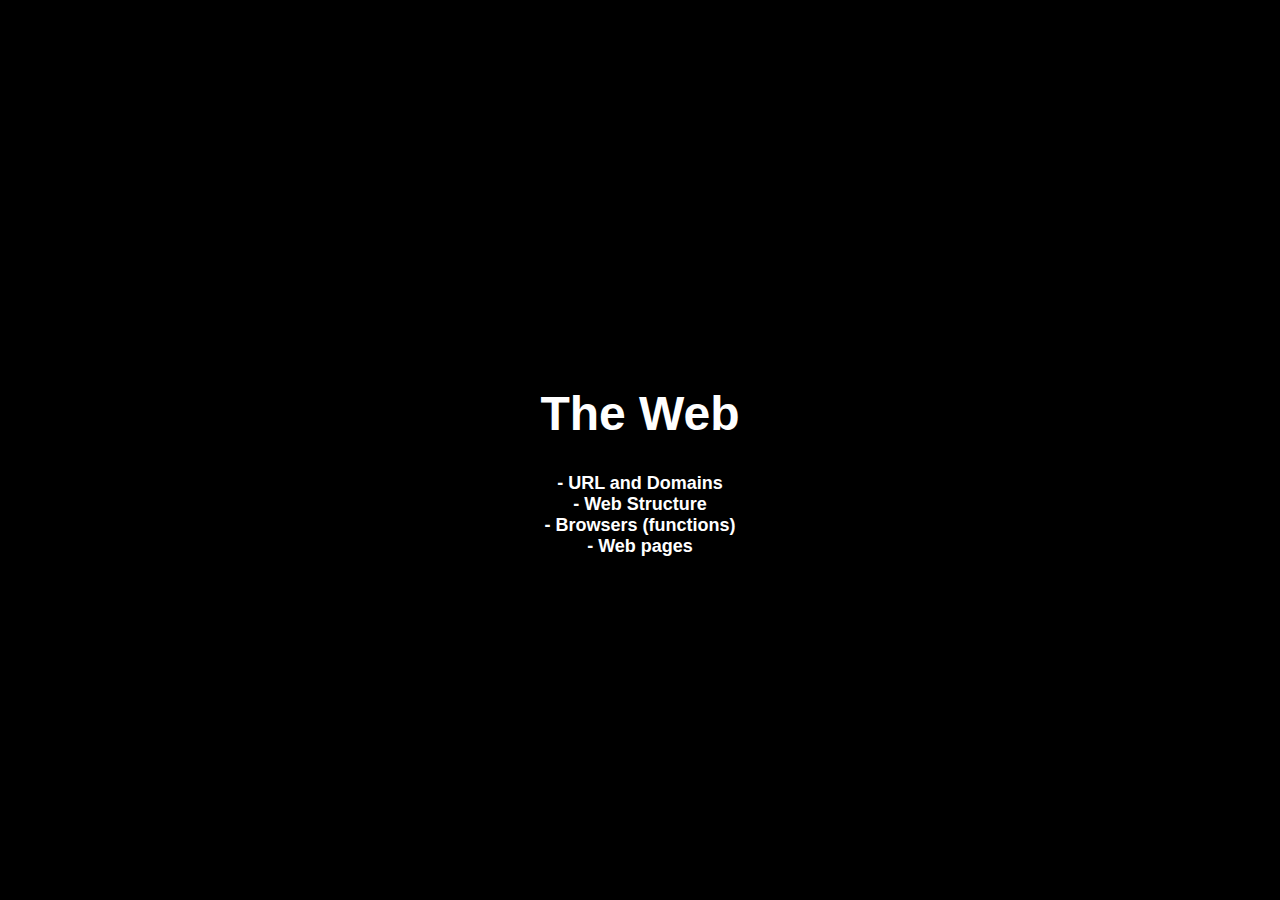
<file: index.html>
<html style="margin-top: 10cm">
    <link rel="stylesheet" href="style.css" />
    <center><h1 style="font-size: xxx-large">The Web</h1></center>
    <center>
        <a href="./url_domains.html"><b>- URL and Domains</b></a>
    </center>
    <center>
        <a href="./bowtie.html"><b>- Web Structure</b></a>
    </center>
    <center>
        <a href="./browser_search.html"><b>- Browsers (functions)</b></a>
    </center>
    <center>
        <a href="./web_pages.html"><b>- Web pages</b></a>
    </center>
    <script src="preload.js"></script>
</html>
</file>
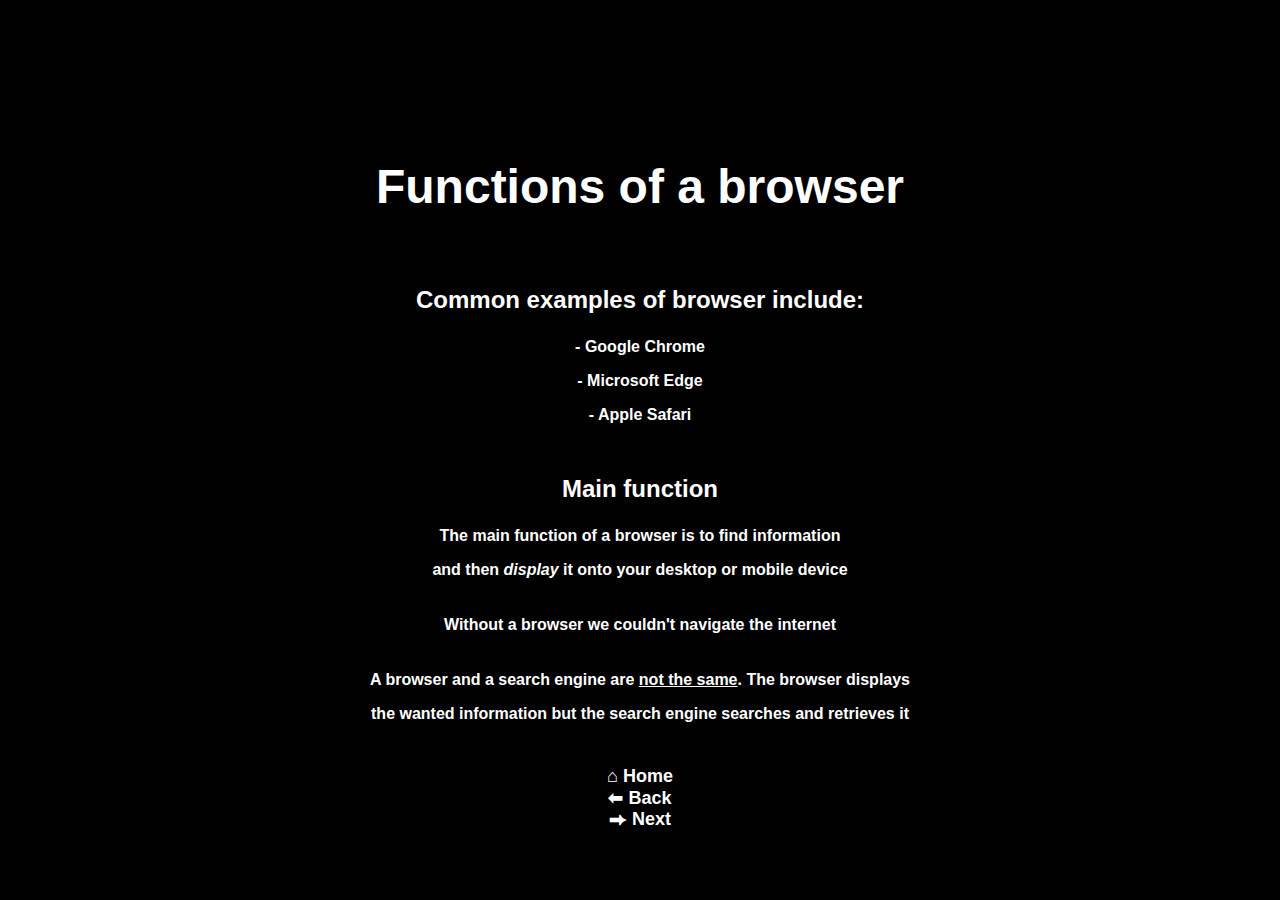
<file: browser_search.html>
<html>
    <html style="margin-top: 4cm">
        <link rel="stylesheet" href="style.css" />
        <center>
            <h1 style="font-size: xxx-large">Functions of a browser</h1>
        </center>
        <br />
        <br />
        <br />
        <center>
            <p style="font-size: x-large">
                Common examples of browser include:
            </p>
        </center>
        <center><p>- Google Chrome</p></center>
        <center><p>- Microsoft Edge</p></center>
        <center><p>- Apple Safari</p></center>
        <br />
        <br />
        <center><p style="font-size: x-large">Main function</p></center>
        <center>
            <p>The main function of a browser is to find information</p>
        </center>
        <center>
            <p>and then <i>display</i> it onto your desktop or mobile device</p>
        </center>
        <br />
        <center>
            <p>Without a browser we couldn't navigate the internet</p>
        </center>
        <br />
        <center>
            <p>
                A browser and a search engine are <u>not the same</u>. The
                browser displays
            </p>
        </center>
        <center>
            <p>
                the wanted information but the search engine searches and
                retrieves it
            </p>
        </center>
        <br />
        <br />
        <br />
        <br />
        <br />
        <center>
            <a href="./index.html"><b> ⌂ Home</b></a>
        </center>
        <center>
            <a href="./index.html"><b> ⬅ Back</b></a>
        </center>
        <center>
            <a href="./search_engines.html"><b> ⮕ Next</b></a>
        </center>
        <script src="preload.js"></script>
    </html>
    <script src="preload.js"></script>
</html>
</file>
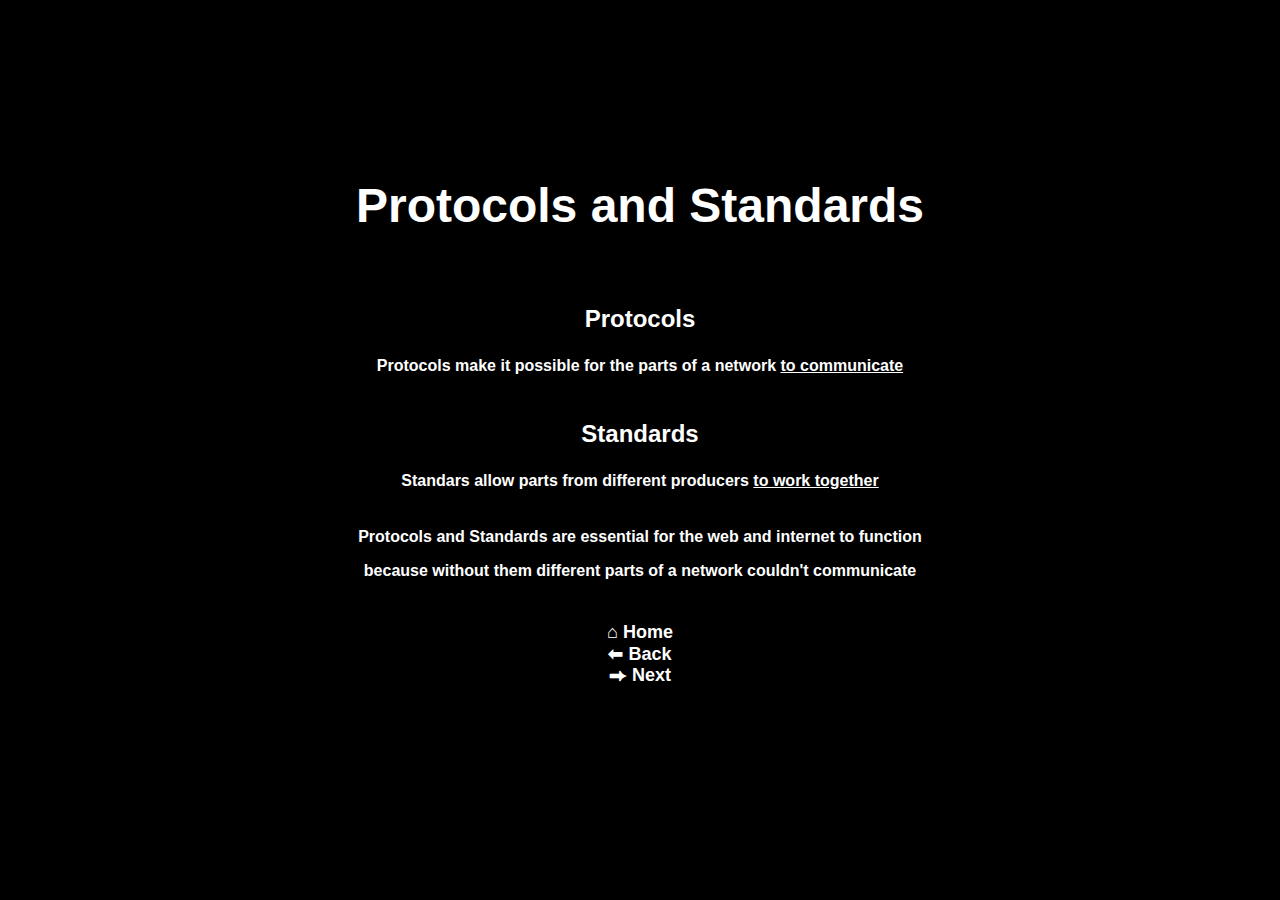
<file: protocols.html>
<html style="margin-top: 4.5cm">
    <link rel="stylesheet" href="style.css" />
    <center>
        <h1 style="font-size: xxx-large">Protocols and Standards</h1>
    </center>
    <br />
    <br />
    <br />
    <center><p style="font-size: x-large">Protocols</p></center>
    <center>
        <p>
            Protocols make it possible for the parts of a network
            <u>to communicate</u>
        </p>
    </center>
    <br />
    <center><p style="font-size: x-large">Standards</p></center>
    <center>
        <p>
            Standars allow parts from different producers
            <u>to work together</u>
        </p>
    </center>
    <br />
    <center>
        <p>
            Protocols and Standards are essential for the web and internet to
            function
        </p>
    </center>
    <center>
        <p>
            because without them different parts of a network couldn't
            communicate
        </p>
    </center>
    <br />
    <br />
    <br />
    <br />
    <br />
    <center>
        <a href="./index.html"><b> ⌂ Home</b></a>
    </center>
    <center>
        <a href="./web_pages.html"><b> ⬅ Back</b></a>
    </center>
    <center>
        <a href="./types_pages.html"><b> ⮕ Next</b></a>
    </center>
    <script src="preload.js"></script>
</html>
</file>
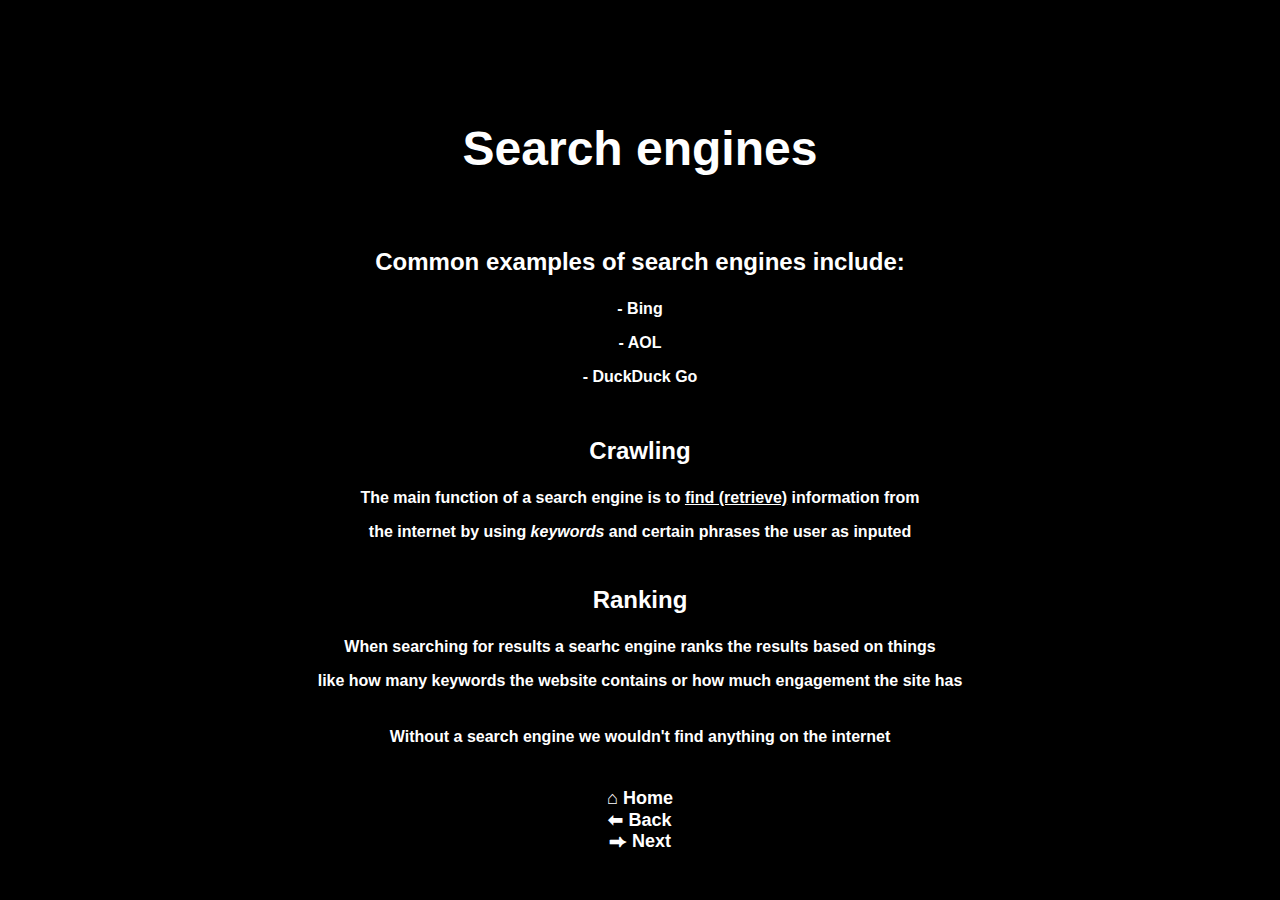
<file: search_engines.html>
<html>
    <html style="margin-top: 3cm">
        <link rel="stylesheet" href="style.css" />
        <center><h1 style="font-size: xxx-large">Search engines</h1></center>
        <br />
        <br />
        <br />
        <center>
            <p style="font-size: x-large">
                Common examples of search engines include:
            </p>
        </center>
        <center><p>- Bing</p></center>
        <center><p>- AOL</p></center>
        <center><p>- DuckDuck Go</p></center>
        <br />
        <br />
        <center><p style="font-size: x-large">Crawling</p></center>
        <center>
            <p>
                The main function of a search engine is to
                <u>find (retrieve)</u> information from
            </p>
        </center>
        <center>
            <p>
                the internet by using <i>keywords</i> and certain phrases the
                user as inputed
            </p>
        </center>
        <br />
        <center><p style="font-size: x-large">Ranking</p></center>
        <center>
            <p>
                When searching for results a searhc engine ranks the results
                based on things
            </p>
        </center>
        <center>
            <p>
                like how many keywords the website contains or how much
                engagement the site has
            </p>
        </center>
        <br />
        <center>
            <p>
                Without a search engine we wouldn't find anything on the
                internet
            </p>
        </center>
        <br />
        <br />
        <br />
        <br />
        <br />
        <center>
            <a href="./index.html"><b> ⌂ Home</b></a>
        </center>
        <center>
            <a href="./browser_search.html"><b> ⬅ Back</b></a>
        </center>
        <center>
            <a href="./web_crawlers.html"><b> ⮕ Next</b></a>
        </center>
        <script src="preload.js"></script>
    </html>
    <script src="preload.js"></script>
</html>
</file>
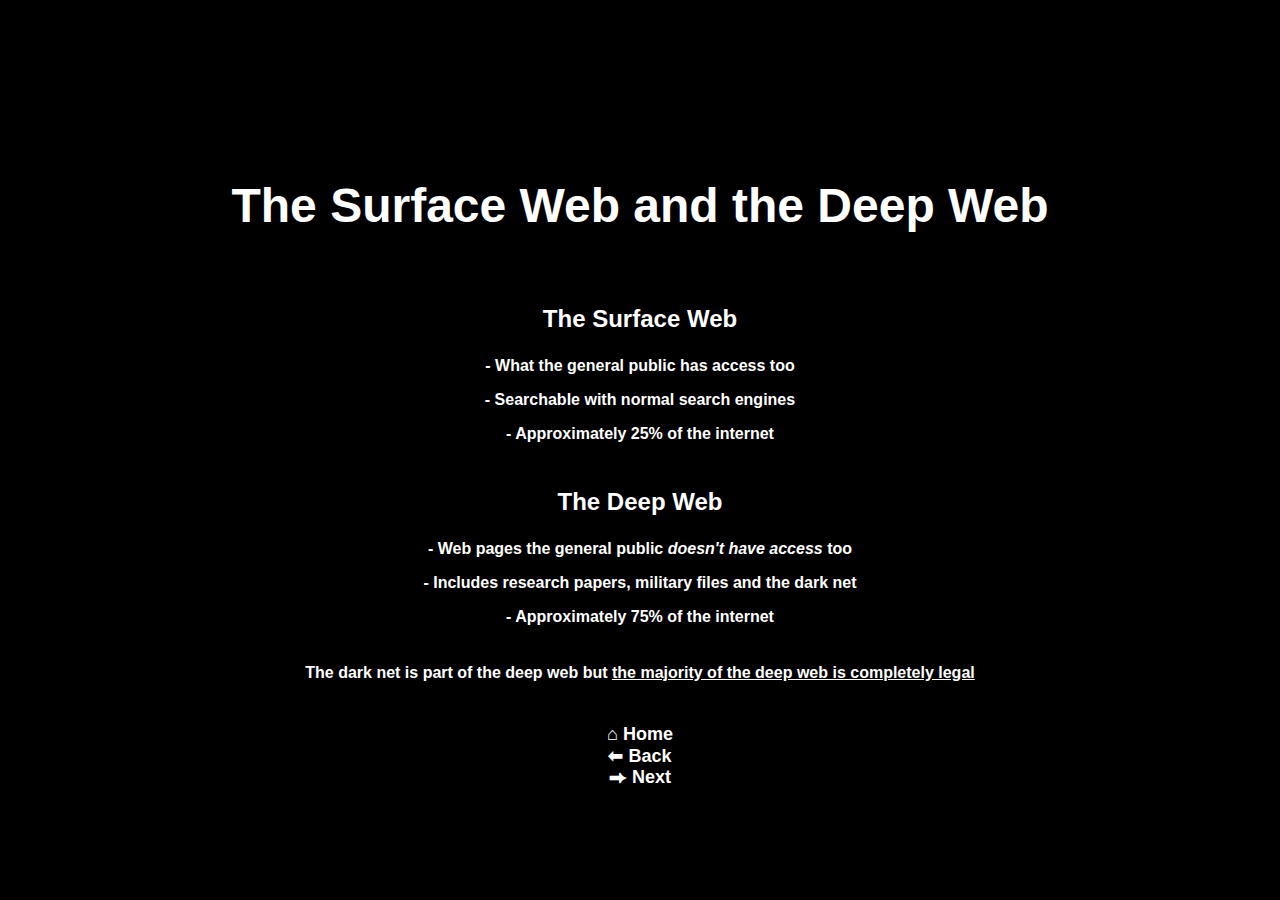
<file: surface_deep.html>
<html style="margin-top: 4.5cm">
    <link rel="stylesheet" href="style.css" />
    <center>
        <h1 style="font-size: xxx-large">The Surface Web and the Deep Web</h1>
    </center>
    <br />
    <br />
    <br />
    <center><p style="font-size: x-large">The Surface Web</p></center>
    <center><p>- What the general public has access too</p></center>
    <center><p>- Searchable with normal search engines</p></center>
    <center><p>- Approximately 25% of the internet</p></center>
    <br />
    <center><p style="font-size: x-large">The Deep Web</p></center>
    <center>
        <p>- Web pages the general public <i>doesn't have access</i> too</p>
    </center>
    <center>
        <p>- Includes research papers, military files and the dark net</p>
    </center>
    <center><p>- Approximately 75% of the internet</p></center>
    <br />
    <center>
        <p>
            The dark net is part of the deep web but
            <u>the majority of the deep web is completely legal</u>
        </p>
    </center>
    <br />
    <br />
    <br />
    <br />
    <br />
    <center>
        <a href="./index.html"><b> ⌂ Home</b></a>
    </center>
    <center>
        <a href="./bowtie.html"><b> ⬅ Back</b></a>
    </center>
    <center>
        <a href="./web10.html"><b> ⮕ Next</b></a>
    </center>
    <script src="preload.js"></script>
</html>
</file>
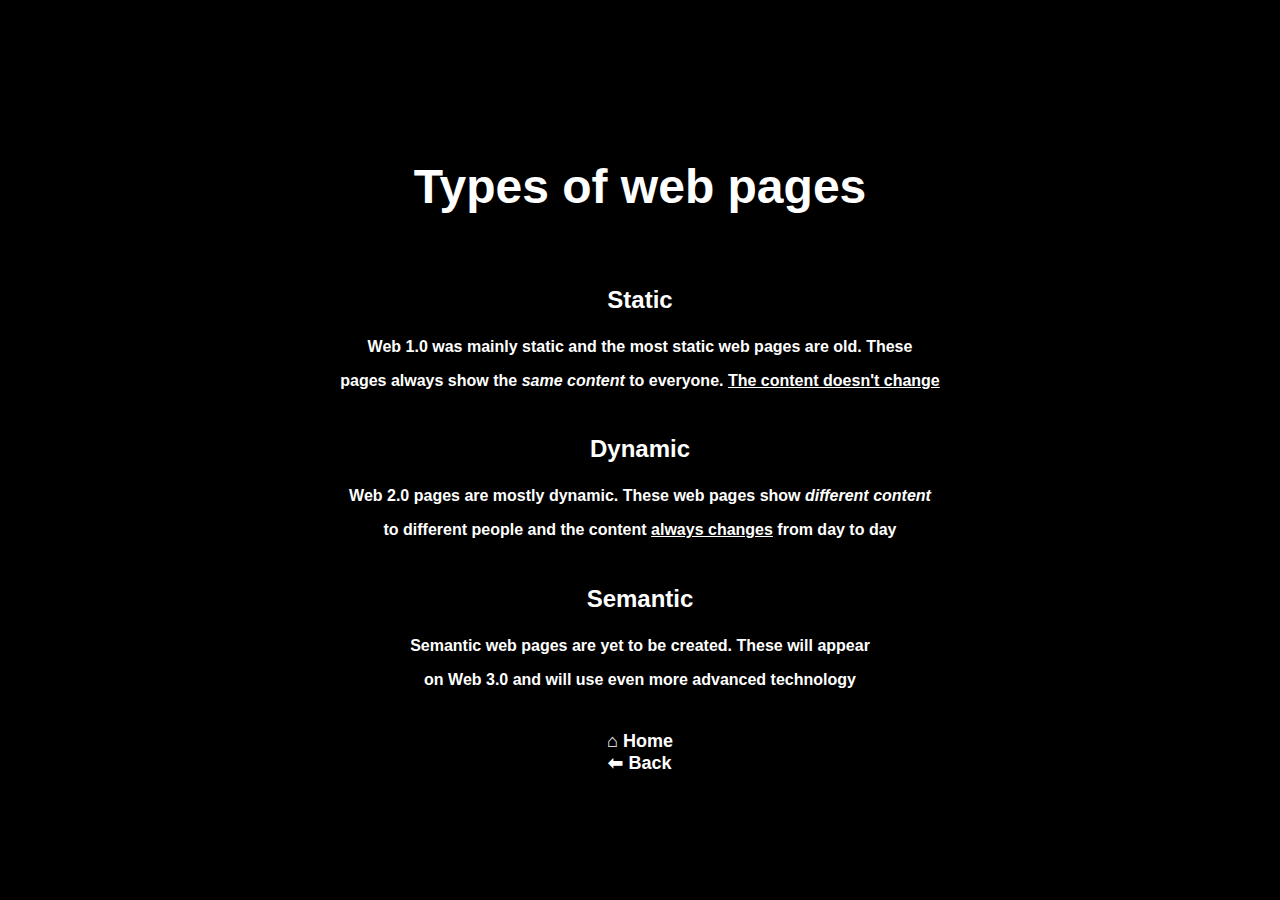
<file: types_pages.html>
<html style="margin-top: 4cm">
    <link rel="stylesheet" href="style.css" />
    <center><h1 style="font-size: xxx-large">Types of web pages</h1></center>
    <br />
    <br />
    <br />
    <center><p style="font-size: x-large">Static</p></center>
    <center>
        <p>
            Web 1.0 was mainly static and the most static web pages are old.
            These
        </p>
    </center>
    <center>
        <p>
            pages always show the <i>same content</i> to everyone.
            <u> The content doesn't change</u>
        </p>
    </center>
    <br />
    <center><p style="font-size: x-large">Dynamic</p></center>
    <center>
        <p>
            Web 2.0 pages are mostly dynamic. These web pages show
            <i>different content</i>
        </p>
    </center>
    <center>
        <p>
            to different people and the content <u>always changes</u> from day
            to day
        </p>
    </center>
    <br />
    <center><p style="font-size: x-large">Semantic</p></center>
    <center>
        <p>Semantic web pages are yet to be created. These will appear</p>
    </center>
    <center>
        <p>on Web 3.0 and will use even more advanced technology</p>
    </center>
    <br />
    <br />
    <br />
    <br />
    <br />
    <center>
        <a href="./index.html"><b> ⌂ Home</b></a>
    </center>
    <center>
        <a href="./protocols.html"><b> ⬅ Back</b></a>
    </center>
    <script src="preload.js"></script>
</html>
</file>
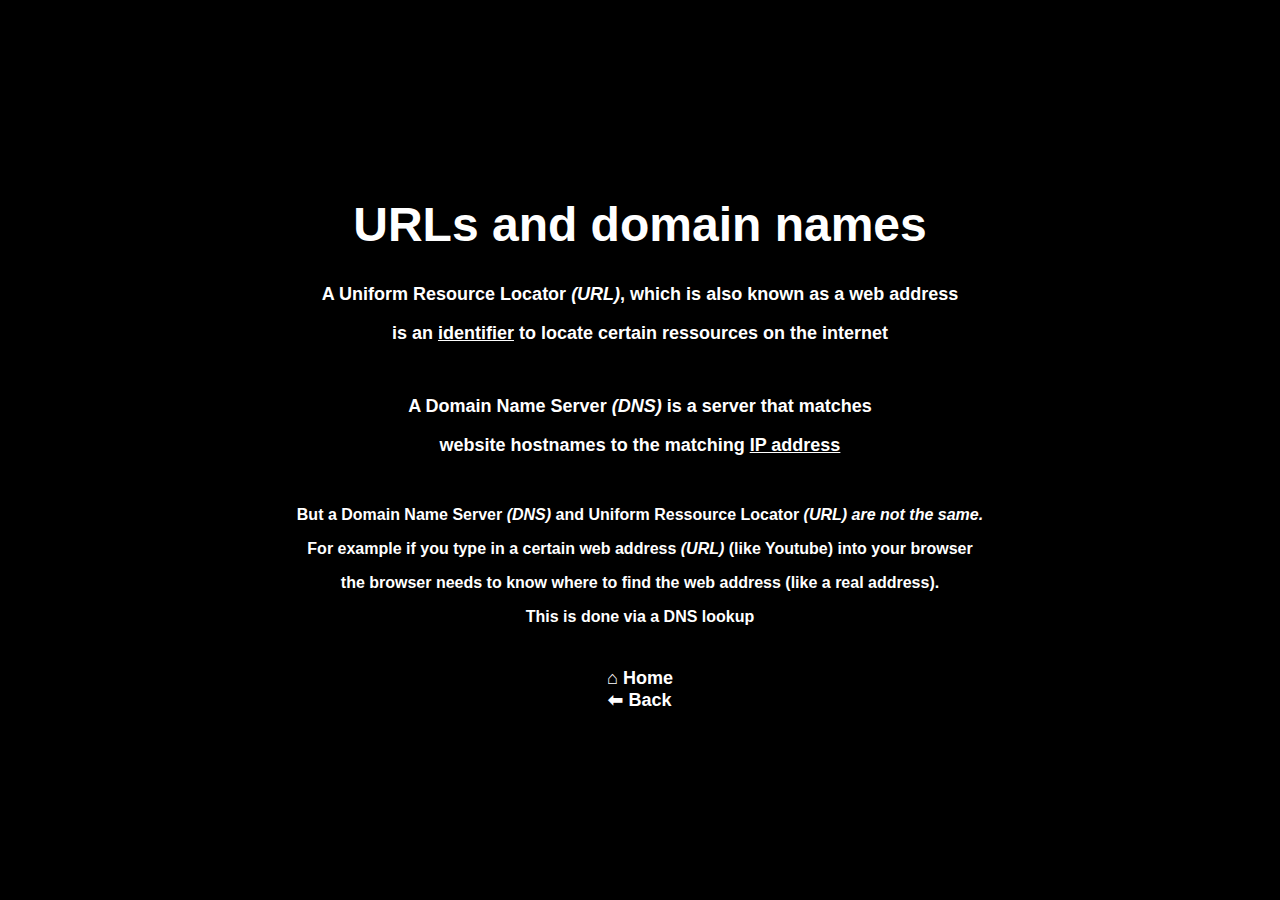
<file: url_domains.html>
<html style="margin-top: 5cm">
    <link rel="stylesheet" href="style.css" />
    <center><h1 style="font-size: xxx-large">URLs and domain names</h1></center>
    <center>
        <p style="font-size: large">
            <b
                >A Uniform Resource Locator <i>(URL)</i>, which is also known as
                a web address</b
            >
        </p>
    </center>
    <center>
        <p style="font-size: large">
            <b
                >is an <u>identifier</u> to locate certain ressources on the
                internet</b
            >
        </p>
    </center>
    <br />
    <br />
    <br />
    <center>
        <p style="font-size: large">
            <b>A Domain Name Server <i>(DNS)</i> is a server that matches</b>
        </p>
    </center>
    <center>
        <p style="font-size: large">
            <b>website hostnames to the matching <u>IP address</u></b>
        </p>
    </center>
    <br />
    <br />
    <br />
    <center>
        <p>
            <b
                >But a Domain Name Server <i>(DNS)</i> and Uniform Ressource
                Locator <i>(URL) are not the same.</i></b
            >
        </p>
    </center>
    <center>
        <p>
            <b
                >For example if you type in a certain web address
                <i>(URL)</i> (like Youtube) into your browser</b
            >
        </p>
    </center>
    <center>
        <p>
            <b
                >the browser needs to know where to find the web address (like a
                real address).</b
            >
        </p>
    </center>
    <center>
        <p><b>This is done via a DNS lookup</b></p>
    </center>
    <br />
    <br />
    <br />
    <br />
    <br />
    <center>
        <a href="./index.html"><b> ⌂ Home</b></a>
    </center>
    <center>
        <a href="./index.html"><b> ⬅ Back</b></a>
    </center>
    <script src="preload.js"></script>
</html>
</file>
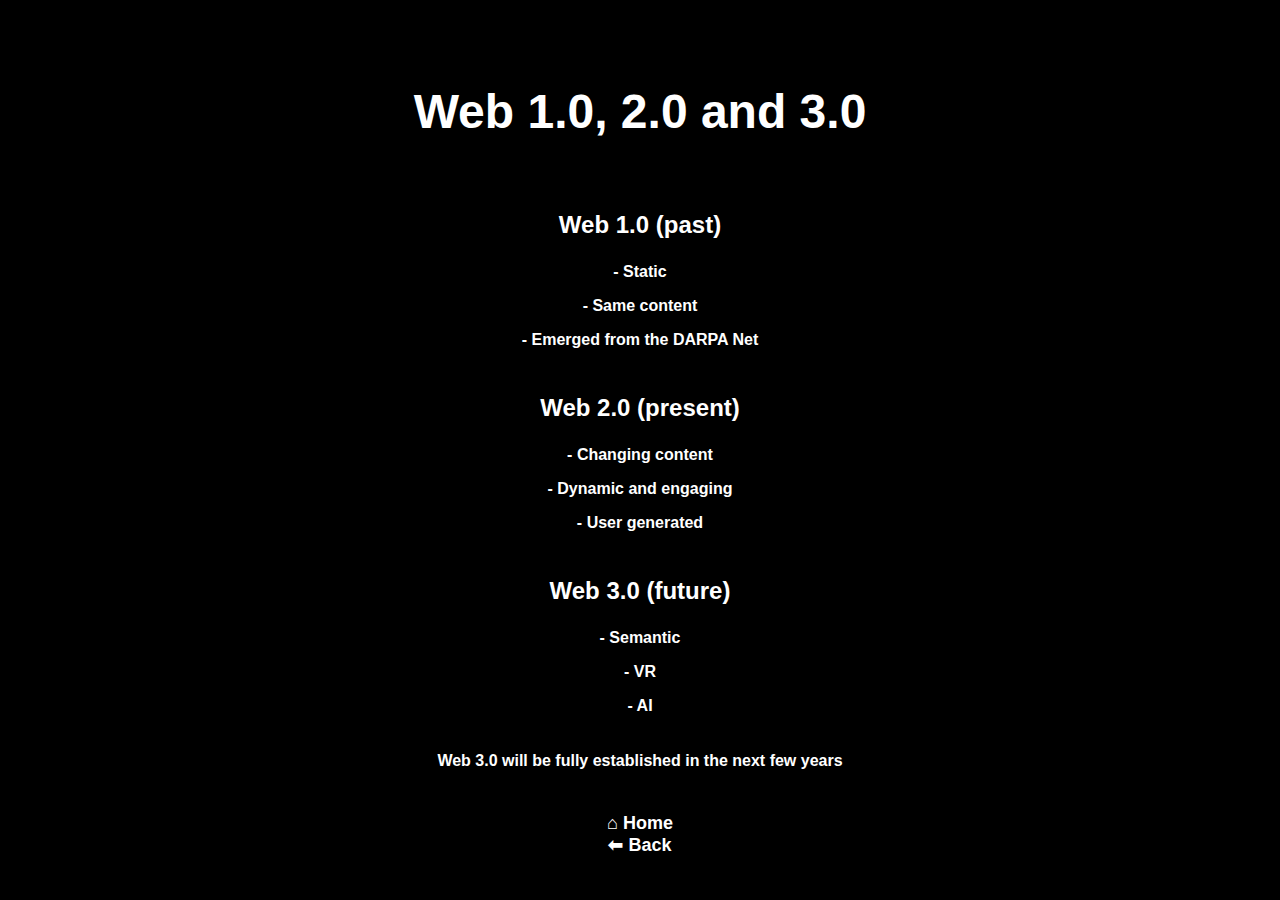
<file: web10.html>
<html style="margin-top: 2cm;">
    <link rel="stylesheet" href="style.css">
    <center><h1 style="font-size: xxx-large">Web 1.0, 2.0 and 3.0</h1></center>
    <br>
    <br>
    <br>
    <center><p style="font-size: x-large;">Web 1.0 (past)</p></center>
    <center><p>- Static</p></center>
    <center><p>- Same content</p></center>
    <center><p>- Emerged from  the DARPA Net</p></center>
    <br>
    <center><p style="font-size: x-large;">Web 2.0 (present)</p></center>
    <center><p>- Changing content</p></center>
    <center><p>- Dynamic and engaging</p></center>
    <center><p>- User generated</p></center>
    <br>
    <center><p style="font-size: x-large;">Web 3.0 (future)</p></center>
    <center><p>- Semantic</p></center>
    <center><p>- VR</p></center>
    <center><p>- AI</p></center>
    <br>
    <center><p>Web 3.0 will be fully established in the next few years</u></p></center>
    <br>
    <br>
    <br>
    <br>
    <br>
    <center><a href="./index.html"><b> ⌂ Home</b></a></center>
    <center><a href="./surface_deep.html"><b> ⬅ Back</b></a></center>
<script src="preload.js"></script>
</html>
</file>
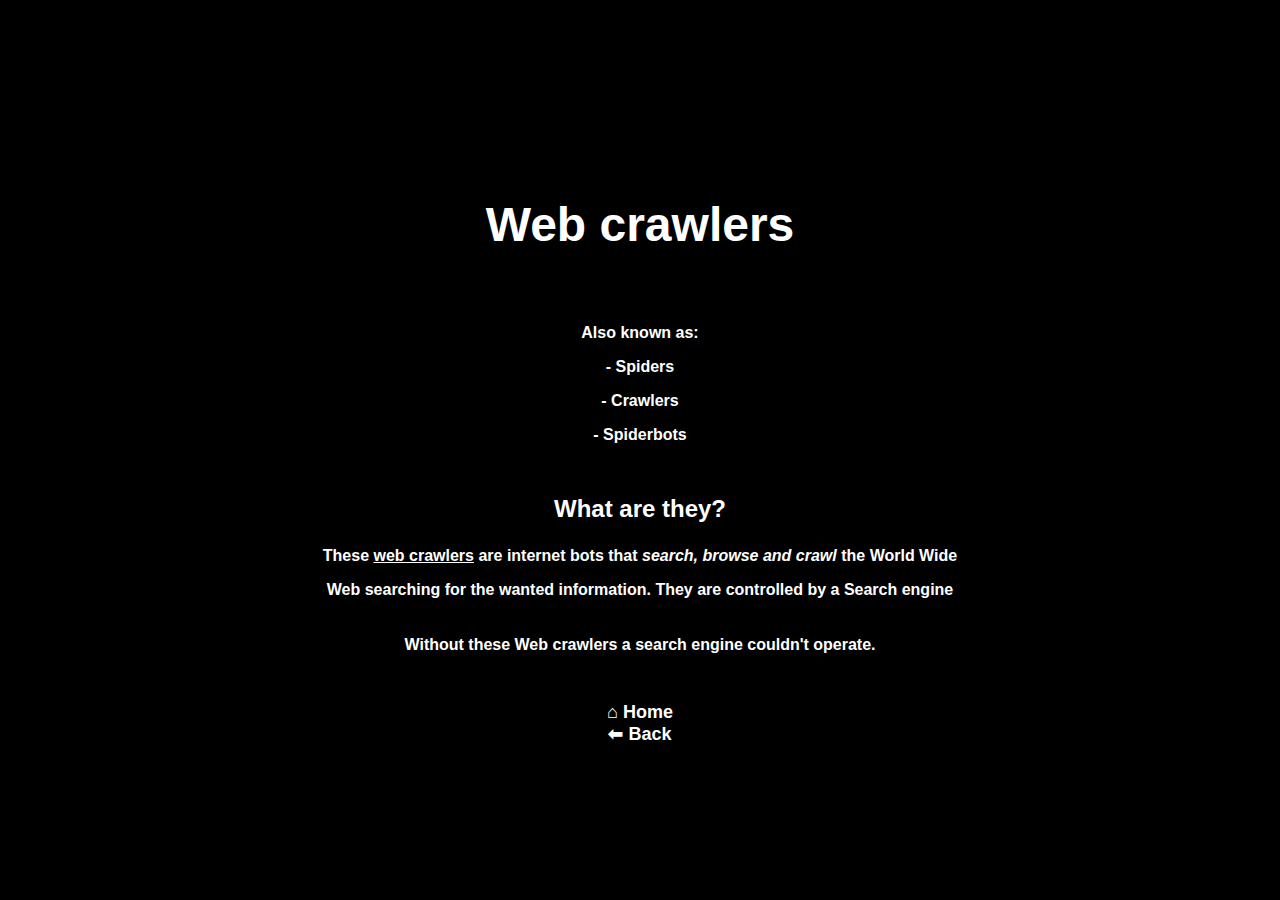
<file: web_crawlers.html>
<html>
    <html style="margin-top: 5cm">
        <link rel="stylesheet" href="style.css" />
        <center><h1 style="font-size: xxx-large">Web crawlers</h1></center>
        <br />
        <br />
        <br />
        <center>
            <p style="font-size: x-large"></p>
            <p>Also known as:</p>
        </center>
        <center><p>- Spiders</p></center>
        <center><p>- Crawlers</p></center>
        <center><p>- Spiderbots</p></center>
        <br />
        <br />
        <center><p style="font-size: x-large">What are they?</p></center>
        <center>
            <p>
                These <u>web crawlers</u> are internet bots that
                <i>search, browse and crawl</i> the World Wide
            </p>
        </center>
        <center>
            <p>
                Web searching for the wanted information. They are controlled by
                a Search engine
            </p>
        </center>
        <br />
        <center>
            <p>Without these Web crawlers a search engine couldn't operate.</p>
        </center>
        <br />
        <br />
        <br />
        <br />
        <br />
        <br />
        <center>
            <a href="./index.html"><b> ⌂ Home</b></a>
        </center>
        <center>
            <a href="./search_engines.html"><b> ⬅ Back</b></a>
        </center>
        <script src="preload.js"></script>
    </html>
    <script src="preload.js"></script>
</html>
</file>
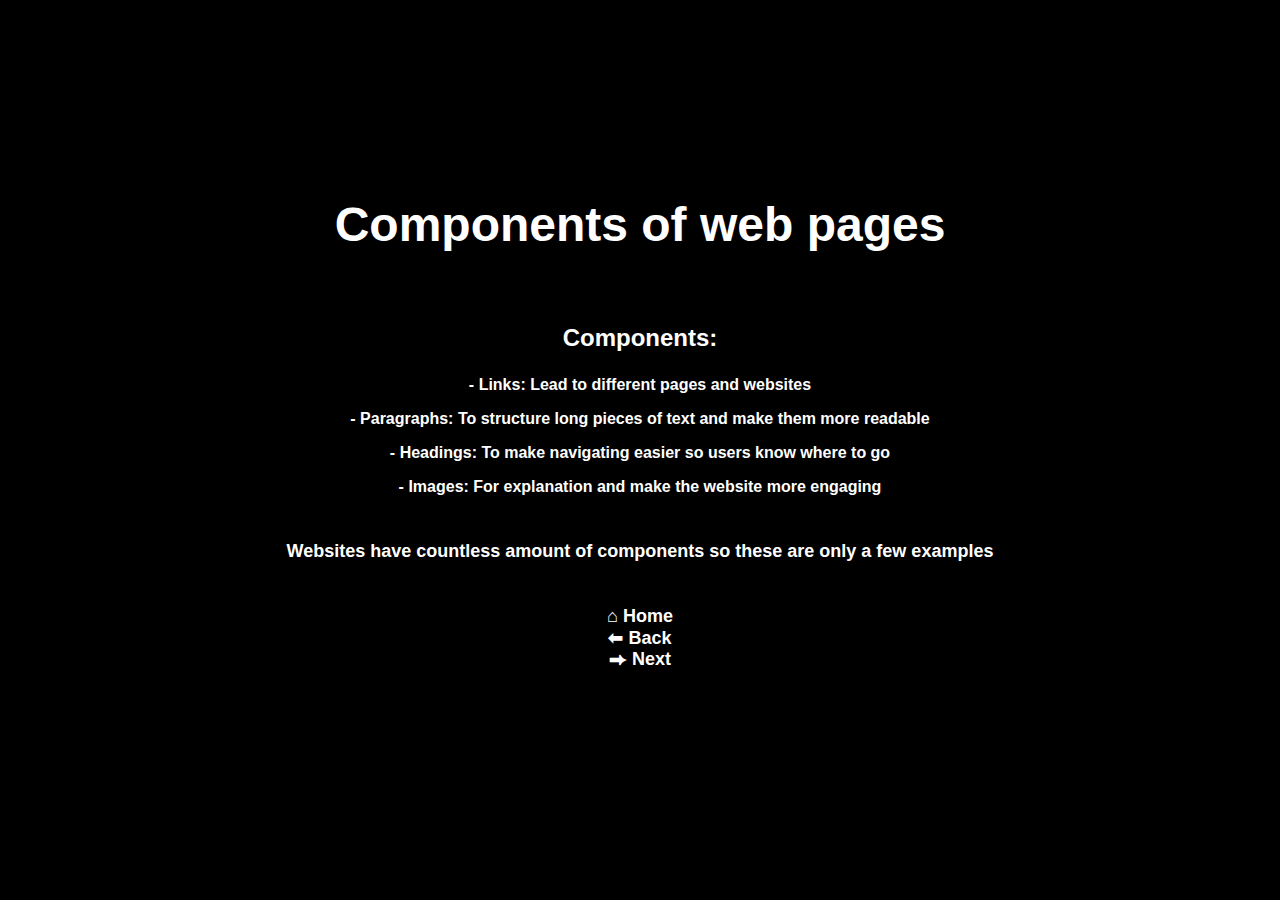
<file: web_pages.html>
<html style="margin-top: 5cm">
    <link rel="stylesheet" href="style.css" />
    <center>
        <h1 style="font-size: xxx-large">Components of web pages</h1>
    </center>
    <br />
    <br />
    <br />
    <center><p style="font-size: x-large">Components:</p></center>
    <center>
        <p>- <b>Links:</b> Lead to different pages and websites</p>
    </center>
    <center>
        <p>
            - <b>Paragraphs:</b> To structure long pieces of text and make them
            more readable
        </p>
    </center>
    <center>
        <p>
            - <b>Headings:</b> To make navigating easier so users know where to
            go
        </p>
    </center>
    <center>
        <p>
            - <b>Images:</b> For explanation and make the website more engaging
        </p>
    </center>
    <br />
    <br />
    <center>
        <p style="font-size: large">
            Websites have countless amount of components so these are only a few
            examples
        </p>
    </center>
    <br />
    <br />
    <br />
    <br />
    <br />
    <center>
        <a href="./index.html"><b> ⌂ Home</b></a>
    </center>
    <center>
        <a href="./index.html"><b> ⬅ Back</b></a>
    </center>
    <center>
        <a href="./protocols.html"><b> ⮕ Next</b></a>
    </center>
    <script src="preload.js"></script>
</html>
</file>
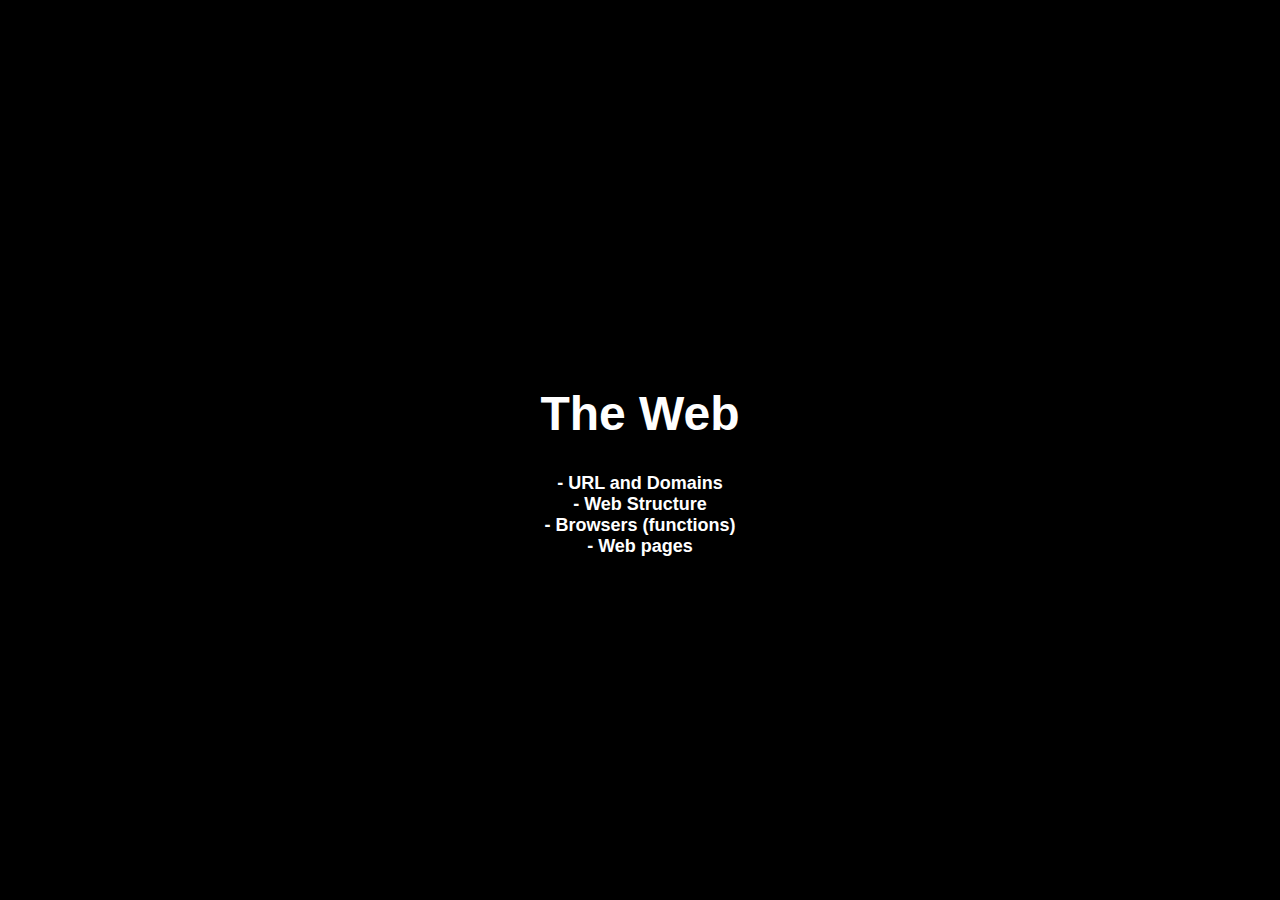
<file: welcome.html>
<html style="margin-top: 10cm;">
    <link rel="stylesheet" href="style.css">
    <center><h1 style="font-size: xxx-large">The Web</h1></center>
    <center><a href="./url_domains.html"><b>- URL and Domains</b></a></center>
    <center><a href="./bowtie.html"><b>- Web Structure</b></a></center>
    <center><a href="./browser_search.html"><b>- Browsers (functions)</b></a></center>
    <center><a href="./web_pages.html"><b>- Web pages</b></a></center>
</html>
</file>
<file: style.css>
h1 {
    color: white;
    font-family: sans-serif;
}

p {
    color: white;
    font-family: sans-serif;
    font-weight: bold;
}

body {
    background-color: black;
}

a {
    text-align: center;
    color: white;
    font-family: sans-serif;
    text-decoration: none;
    font-size: large;
    transition: 800ms;
}
a:hover {
    color: blue;
}

br {
    line-height: 33%;
}
</file>
